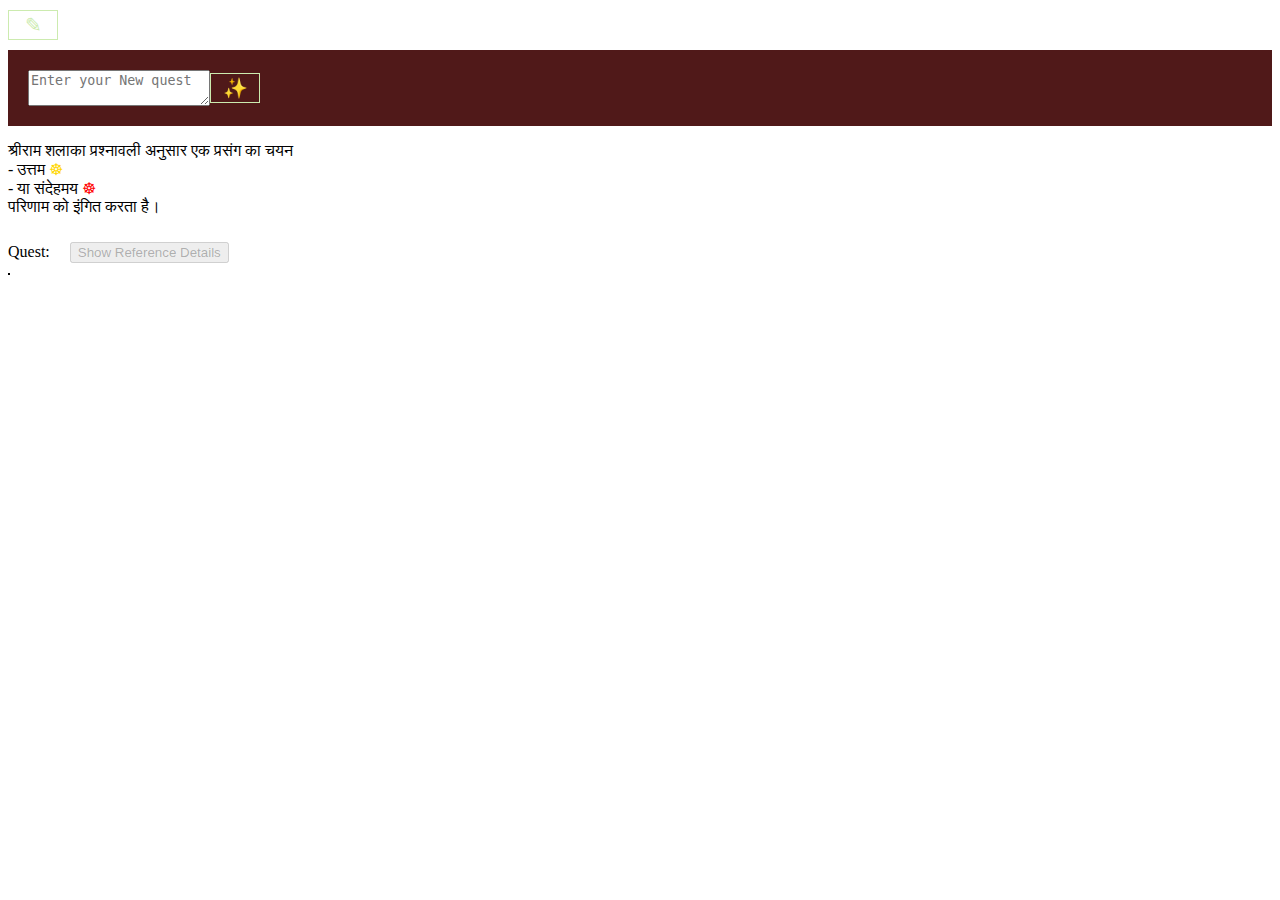
<file: index.html>
<html>
<head>
    <link rel="stylesheet" href="grid.css">
    <script src="https://ajax.googleapis.com/ajax/libs/jquery/3.5.1/jquery.min.js"></script>
    <script src="grid.js"></script>
</head>
        
<body>
<div class = "controls">
    <button class="btn" id="reset">&#x270e</button>
</div>

<div class="input-quest">
        <textarea id="input-field" placeholder="Enter your New quest"></textarea>   
        <button class="btn" id="theButton">&#x2728</button>   
</div>
<p>श्रीराम शलाका प्रश्नावली अनुसार एक प्रसंग का चयन 
    <br>- उत्तम <font color = "gold">&#9784;</font>
    <br>- या संदेहमय <font color = "red">&#9784;</font>
    <br>परिणाम को इंगित करता है।</p>

<div>
    <div class="game-grid"></div>
</div>
<div class = "details">
        Quest: <span id = "quest"></span> &nbsp;
        <span id = "answer"></span> &nbsp;
        <button id = "save_quest" disabled>Show Reference Details</button>
        <br>
</div>

<div class="session-quest unstyledTable"></div>

</body>
</html>
</file>
<file: grid.css>
.input-quest {
    display: flex;
    background-color: rgb(80, 25, 25);
    padding: 20px;
    align-items: center;
}

.btn {
    cursor: hand;
    border: 1px solid #CCEBAF;
    width: 50px;
    height: 30px;
    background-color: transparent;
    font-size: 1.25em;
    color: #CCEBAF;
    box-shadow: 0 6px 6px rgba(0 0 0 0.6);

}

.session-quest,
.game-grid {
    display: table;
    margin-top: 10px;
}

.quest-parinam,
.grid-row {
    display: table-row;
}

.grid-cell {
    display: table-column;
    float: left;
    width: 20px;
    height: 20px;
    border: 1px solid #CCEBAF;
}

.nine-steps {
    background-color:  hsl(350, 36%, 46%);
}

.controls,
.details {
    margin-top: 10px;
    margin-bottom: 10px;
}

.faal-description {
    vertical-align: middle;
    text-align: center;
}

div.unstyledTable {
    border: 1px solid #000;
    text-align: center;
    border-spacing: 10px;
    border-collapse: separate;
}

.id-cell, .quest-cell, .parinam-cell {
    display: table-cell;
}

.session-quest.unstyledTable .id-cell,
.session-quest.unstyledTable .quest-cell,
.session-quest.unstyledTable .parinam-cell {
    border: 1px solid #c5fca2;
    font-size: 12px;
    color: #2d10ad;
}
</file>
